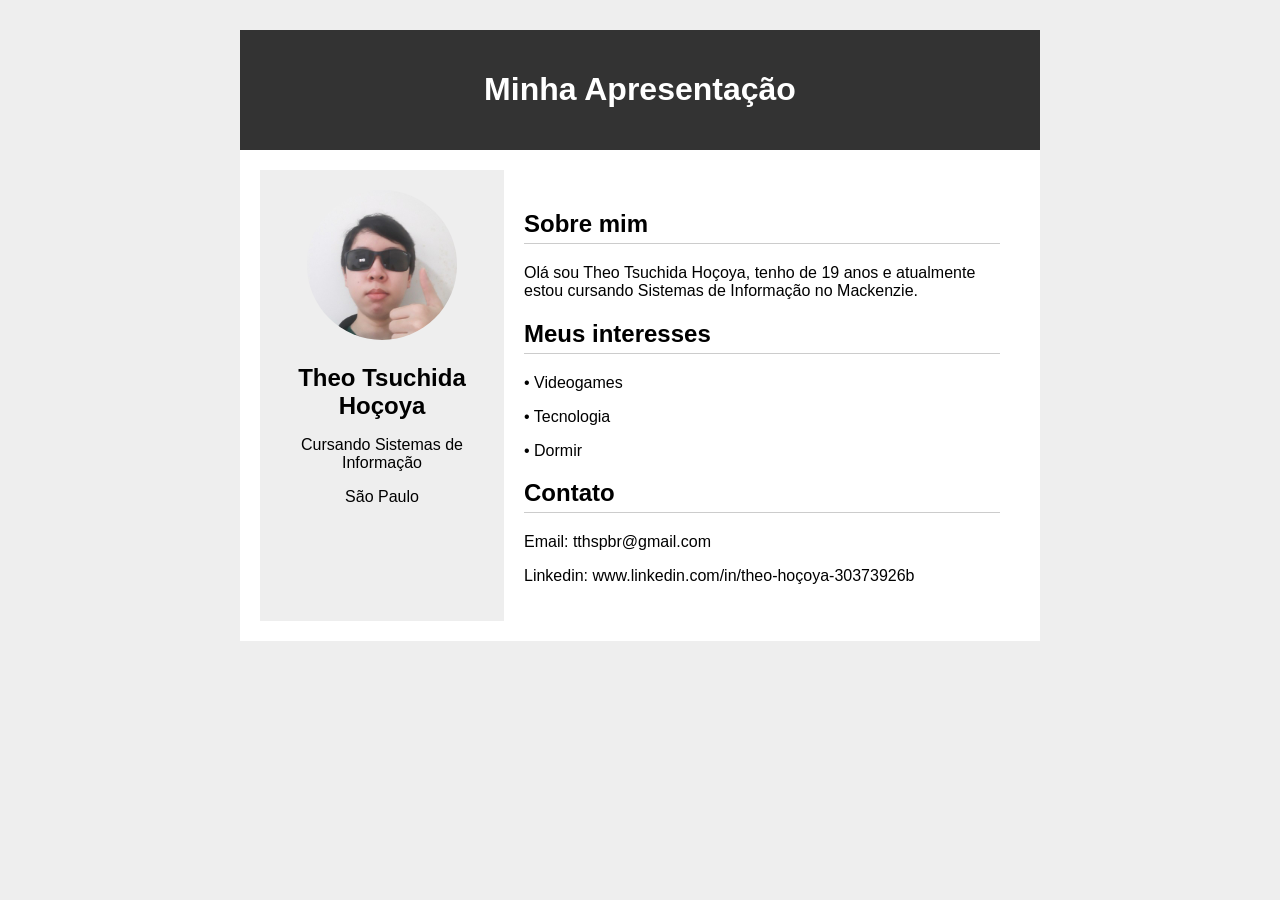
<file: Atividade HTML e CSS/index.html>
<!DOCTYPE html>
<html lang="pt-br">
<head>
    <meta charset="UTF-8">
    <meta name="viewport" content="width=device-width, initial-scale=1.0">
    <title>Portfólio Pessoal</title>

    <link rel="stylesheet" href="style.css">
</head>

<body>

    <div class="pagina">

        <header>
            <h1>Minha Apresentação</h1>
        </header>

        <main>

            <section class="perfil">

                <img src="Foto-Theo.jpg" alt="Theo">

                <h2>Theo Tsuchida Hoçoya</h2>

                <p>Cursando Sistemas de Informação</p>

                <p>São Paulo</p>

            </section>


            <section class="informacoes">

                <h2>Sobre mim</h2>

                <p>
                    Olá sou Theo Tsuchida Hoçoya, tenho de 19 anos e atualmente estou cursando Sistemas de Informação no Mackenzie.
                </p>

                <h2>Meus interesses</h2>

                <p>• Videogames</p>
                <p>• Tecnologia</p>
                <p>• Dormir</p>

                <h2>Contato</h2>

                <p>Email: tthspbr@gmail.com</p>
                <p>Linkedin: www.linkedin.com/in/theo-hoçoya-30373926b</p>

            </section>

        </main>

    </div>

</body>
</html>
</file>
<file: Atividade HTML e CSS/style.css>
body {
    font-family: Arial, sans-serif;
    background-color: #eeeeee;
    margin: 0;
}

.pagina {
    width: 800px;
    margin: 30px auto;
    background-color: white;
}

header {
    background-color: #333333;
    color: white;
    padding: 20px;
    text-align: center;
}

main {
    display: flex;
    padding: 20px;
}

.perfil {
    width: 30%;
    background-color: #eeeeee;
    padding: 20px;
    text-align: center;
}

.perfil img {
    width: 150px;
    height: 150px;
    border-radius: 50%;
}

.perfil h2 {
    margin-bottom: 5px;
}

.informacoes {
    width: 70%;
    padding: 20px;
}

.informacoes h2 {
    border-bottom: 1px solid #cccccc;
    padding-bottom: 5px;
}
</file>
